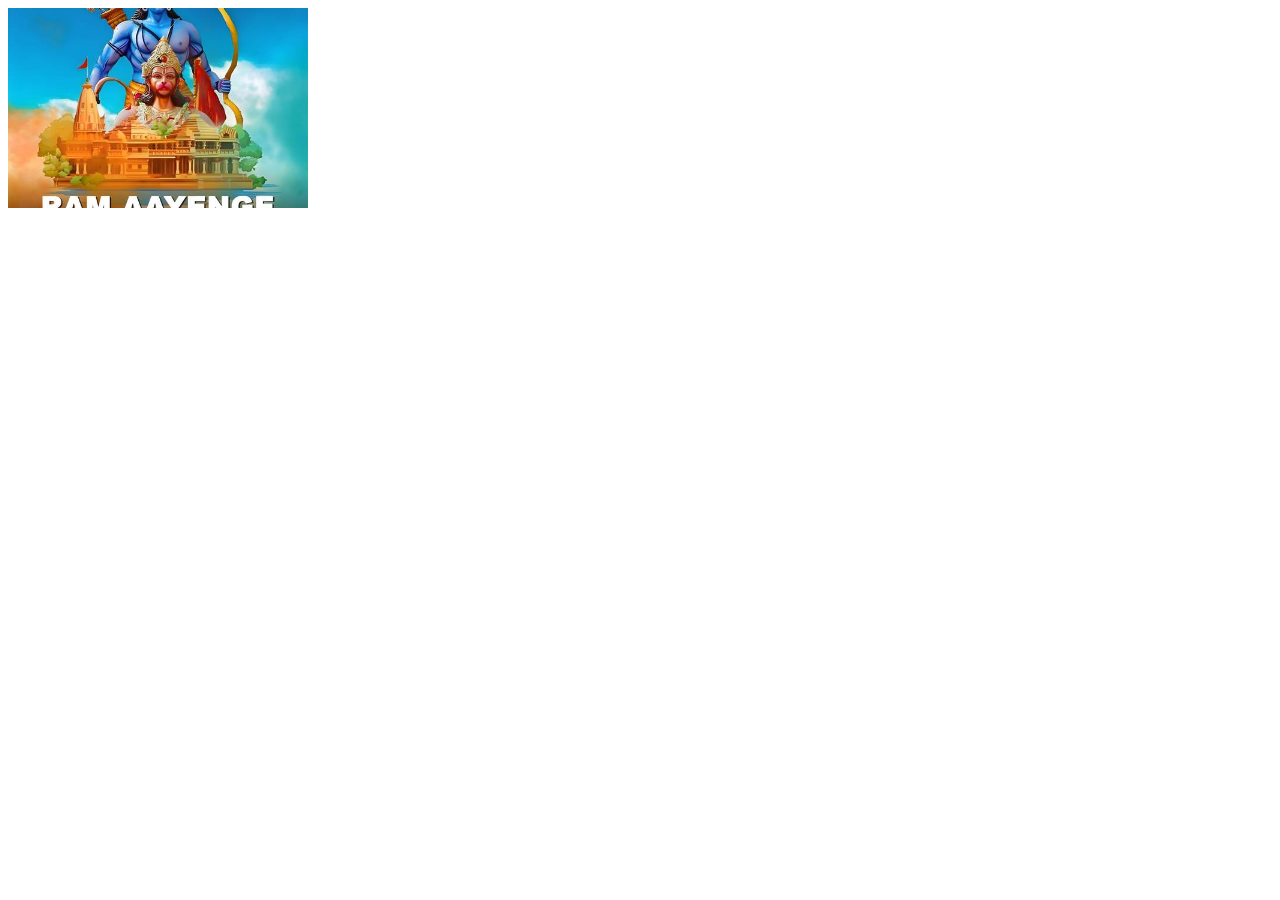
<file: temp.html>
<!DOCTYPE html>
<html lang="en">
<head>
<meta charset="UTF-8">
<meta name="viewport" content="width=device-width, initial-scale=1.0">
<title>Change Background Image of ::after with JavaScript</title>
<style>
    .container {
        position: relative;
        width: 300px;
        height: 200px;
        background-color: #f0f0f0;
    }
    .container::after {
        content: '';
        position: absolute;
        top: 0;
        left: 0;
        width: 100%;
        height: 100%;
        background-size: cover;
        background-position: center;
        transition: background-image 0.5s ease;
    }
    
    .container.change::after {
        background-image: url("song3.jpg");
    }
    .container.change2::after {
        background-image: url("song5.jpg");
    }
</style>
</head>
<body>

<div class="container"></div>

<script>
    // Get the div element
    var div = document.querySelector('.container');

    // Toggle the class to change the background image
    div.classList.toggle('change2');
</script>

</body>
</html>
</file>
